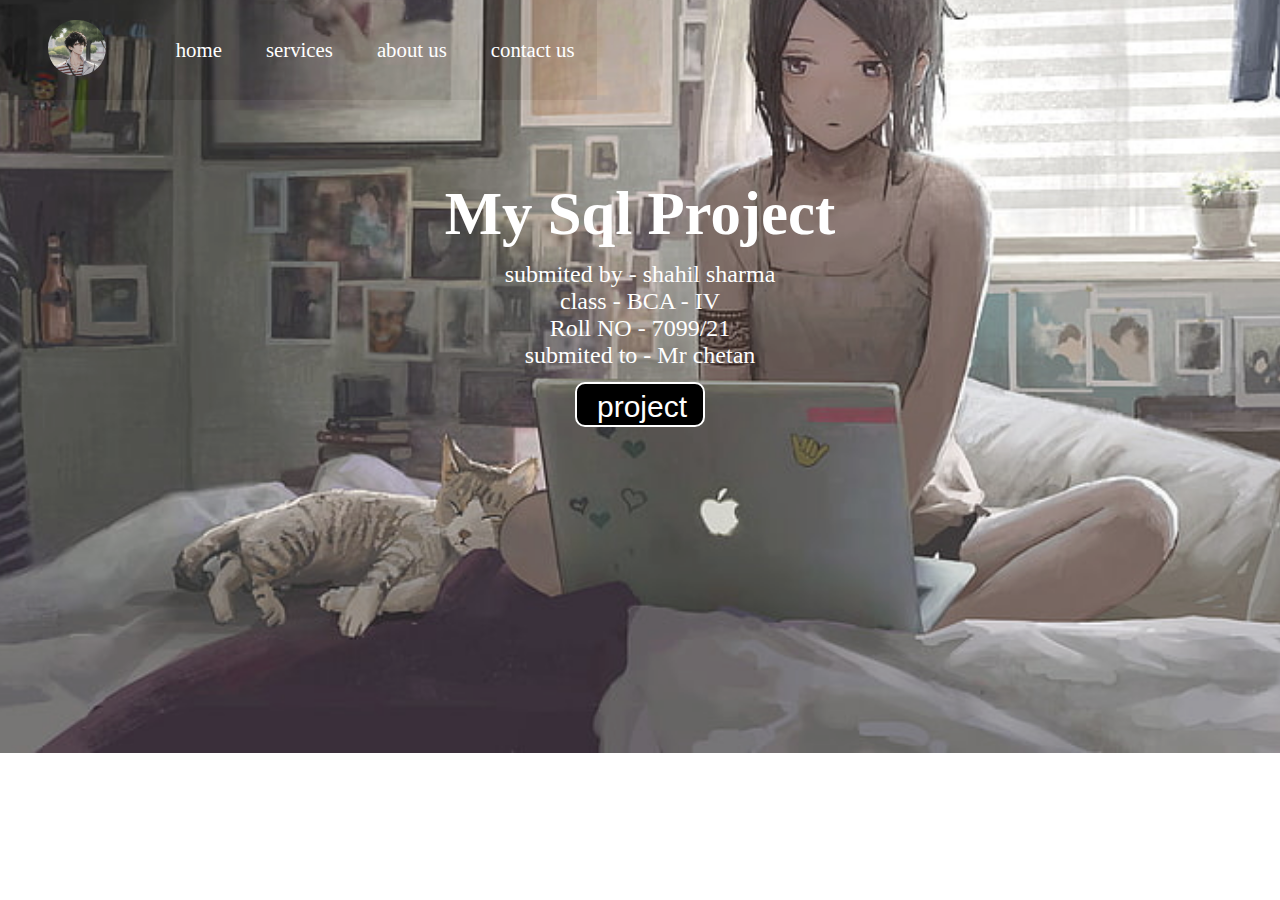
<file: index.html>
<!DOCTYPE html>
<html lang="en">
<head>
    <meta charset="UTF-8">
    <meta http-equiv="X-UA-Compatible" content="IE=edge">
    <meta name="viewport" content="width=device-width, initial-scale=1.0">
    <title>anime review  and watch anime only</title>
    <link rel="stylesheet" href="style.css">
    <link rel="stylesheet" media="screen and (max-width: 1170px)" href="phone.css">
</head>
<body>
    <nav id="navbar">
        <div id="logo">
           <a href="https://instagram.com/s._sahil._?igshid=OTJlNzQ0NWM="> <img src="logo.jpg" alt="my anime website">
            </a>
        </div>
    <ul>
        <li class="item"><a href="#">home </a></li>
        <li class="item"><a href="#">services</a></li>
        <li class="item"><a href="#">about us </a></li>
        <li class="item"><a href="#">contact us </a></li>
    </ul>
        
    </nav>

    <section id="home">
        <h1 class="h-primary">My Sql Project</h1>
        <p> submited by - shahil sharma  </p>
        <p>class - BCA - IV</p>
        <P>Roll NO - 7099/21</P>
        <p>submited to - Mr chetan </p>
        <button class="mnk"> <a href="project/front_page.html">project</a></button>
    </section>
    
</body>
</html>
</file>
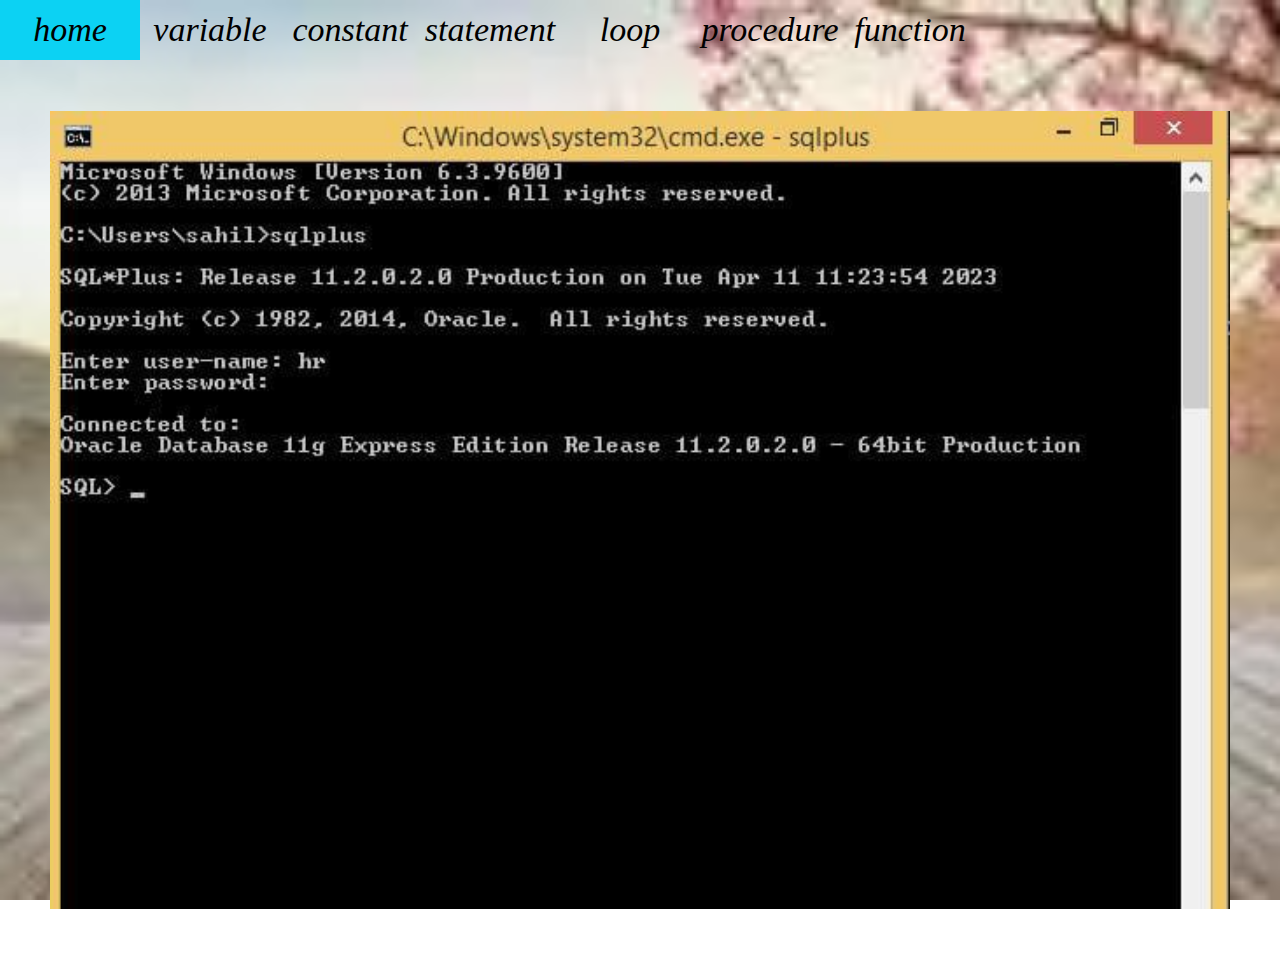
<file: project/pl_sql/pl_sql.html>
<!DOCTYPE html>
<html lang="en">
<head>
  <meta charset="UTF-8">
  <meta http-equiv="X-UA-Compatible" content="IE=edge">
  <meta name="viewport" content="width=device-width, initial-scale=1.0">
  <title>PROJECT PAGE</title>
  <link rel="stylesheet" href="pl_sql.css">
</head>
<body>
  <div >
    <ul >
      <li><a href="../front_page.html">home</a></li>
       <li><a href="#">variable</a>
      <ul>
        <li><a href="image/Screenshot (66).png">initilliz</a></li>
        <li><a href="image/Screenshot (67).png">scope</a></li>
      </ul></li>
       <li><a href="image/Screenshot (68).png">constant</a></li>
       <li><a href="#">statement</a>
       <ul>
        <li><a href="image/Screenshot (69).png">if</a></li>
        <li><a href="image/Screenshot (70).png">case</a></li>
        <li><a href="image/Screenshot (74).png">countinue</a></li>
        <li><a href="image/Screenshot (75).png">goto</a></li>
        </ul>
        <li><a href="#">loop</a>
        <ul>
          <li><a href="image/Screenshot (71).png">exit</a></li>
          <li><a href="image/Screenshot (72).png">while</a></li>
          <li><a href="image/Screenshot (73).png">for</a></li>
        </ul>
        </li>
        <li><a href="image/procedure.jpg">procedure</a></li>
       <li><a href="image/function.jpg">function</a></li>
  </ul>
</div>
<div class="container">
  <div class="box">
    <img src="image/opening.jpg" alt="">
    <span>opening pl/sql </span>
  </div>
  
</div>
  
</body>
</html>
</file>
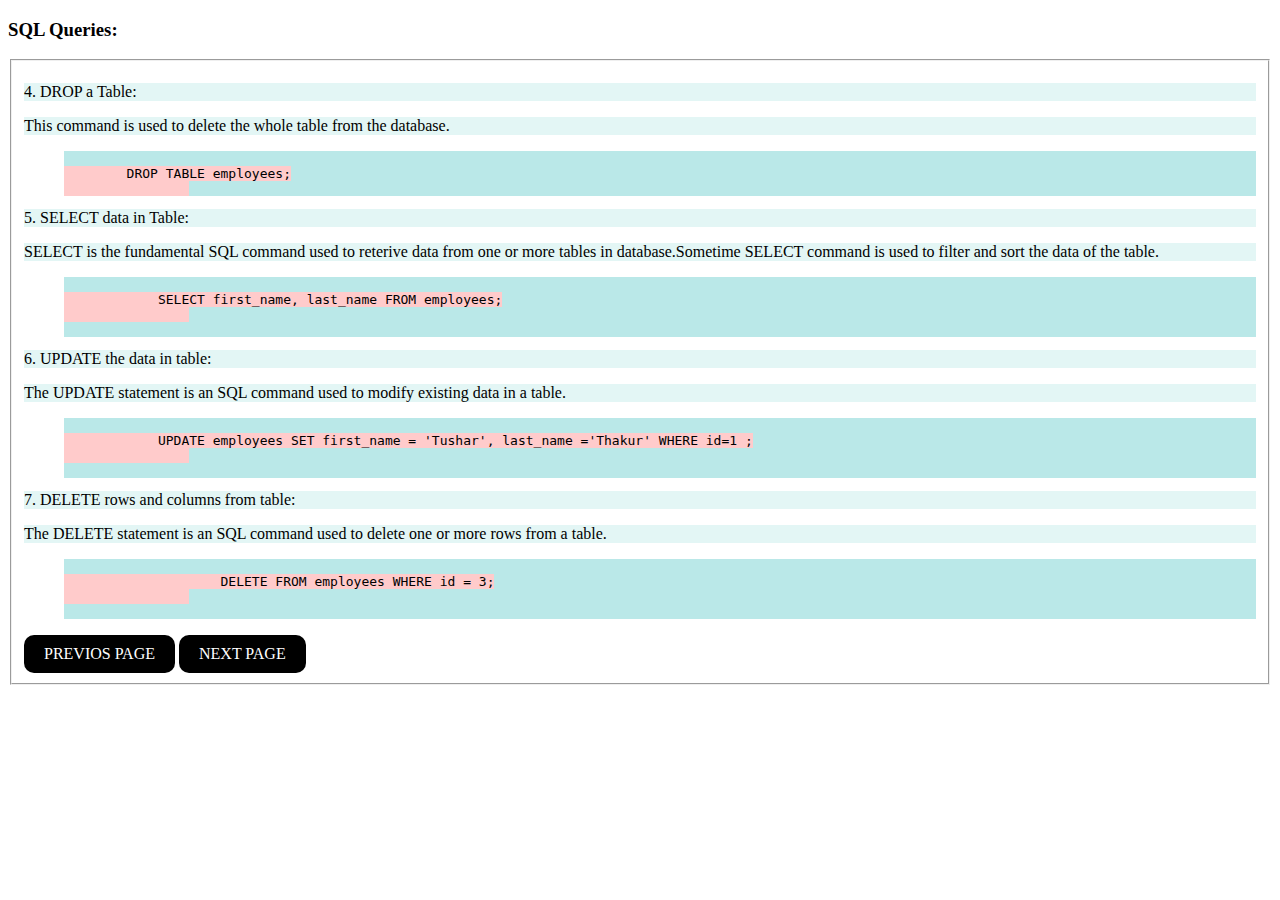
<file: project/THEORY/page1.html>
<!DOCTYPE html>
<html>
    <head>
        <title>
            NEXT PAGE OF SQL Commands
        </title>
        <link rel="stylesheet" type="text/css" href="style.css">
    </head>
    <body>
        <h3>SQL Queries:</h3>
    <fieldset>
	<dl>
	<dt>4. DROP a Table:</dt>
    <p>This command is used to delete the whole table from the database.</p>
	<dd><pre><code>
        DROP TABLE employees;
		</pre></code></dd>
		<dt>5. SELECT data in Table: </dt>
        <p>SELECT is the fundamental SQL command used to reterive data from one or more tables in database.Sometime SELECT command is used to filter and sort the data of the table.</p>
		<dd><pre>
		<code>
            SELECT first_name, last_name FROM employees;
		</code>
		</pre>
		</dd>
		
		<dt>6. UPDATE the data in table: </dt>
        <p>The UPDATE statement is an SQL command used to modify existing data in a table.</p>
		<dd>
		<pre>
		<code>
            UPDATE employees SET first_name = 'Tushar', last_name ='Thakur' WHERE id=1 ;
		</code>
		</pre>
		</dd>
		
        <dt>7. DELETE rows and columns from table: </dt>
        <p>The DELETE statement is an SQL command used to delete one or more rows from a table.</p>
        <dd>
            <pre>
                <code>
                    DELETE FROM employees WHERE id = 3;
                </code>
            </pre>
        </dd>
       
	</dl>
	</section>
    <a href="theory.html" alt="previous page" class="button" target="_blank">PREVIOS PAGE</a>
	<a href="page2.html" alt="next page" class="button" target="_blank">NEXT PAGE</a>
    <br>
</fieldset>

	
    </body>
</html>
</file>
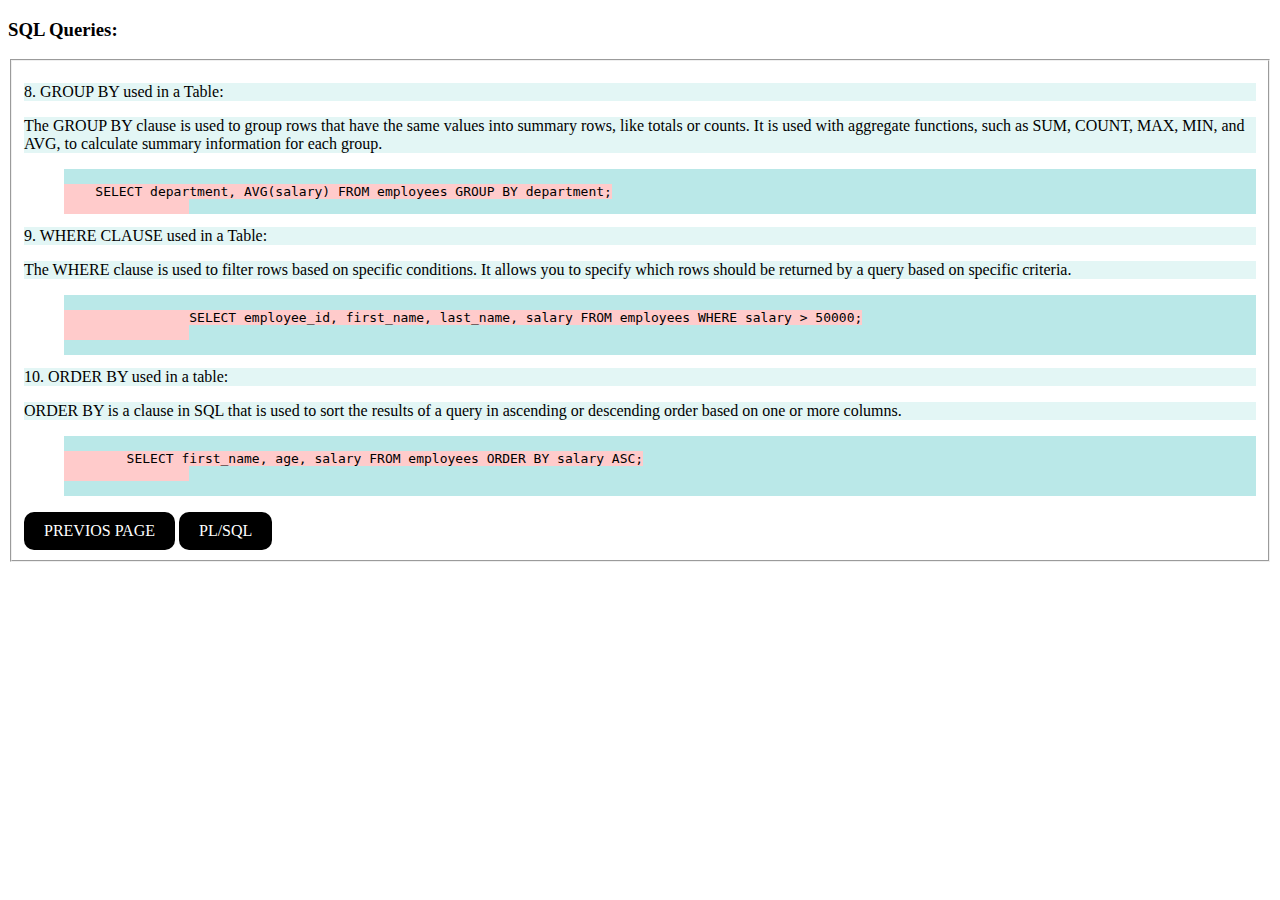
<file: project/THEORY/page2.html>
<!DOCTYPE html>
<html>
    <head>
        <title>
            FUNCTIONS OF SQL
        </title>
        <link rel="stylesheet" type="text/css" href="style.css">
    </head>
    <body>
        <h3>SQL Queries:</h3>
    <fieldset>
	<dl>
	<dt>8. GROUP BY used in a Table:</dt>
    <p>The GROUP BY clause is used to group rows that have the same values into summary rows, like totals or counts. It is used with aggregate functions, such as SUM, COUNT, MAX, MIN, and AVG, to calculate summary information for each group.</p>
	<dd><pre><code>
    SELECT department, AVG(salary) FROM employees GROUP BY department;
		</pre></code></dd>
		
		<dt>9. WHERE CLAUSE used in a Table: </dt>
        <p> The WHERE clause is used to filter rows based on specific conditions. It allows you to specify which rows should be returned by a query based on specific criteria.</p>
		<dd><pre>
		<code>
		SELECT employee_id, first_name, last_name, salary FROM employees WHERE salary > 50000;
		</code>
		</pre>
		</dd>
		
		<dt>10. ORDER BY used in a table: </dt>
        <p>ORDER BY is a clause in SQL that is used to sort the results of a query in ascending or descending order based on one or more columns.</p>
		<dd>
		<pre>
		<code>
        SELECT first_name, age, salary FROM employees ORDER BY salary ASC;
		</code>
		</pre>
		</dd>
		
	</dl>
	</section>
	<a href="page1.html" alt="previous page" class="button" target="_blank">PREVIOS PAGE</a>
	<a href="pl_sql.html" alt="pl/sql" class="button" target="_blank">PL/SQL</a>
    <br>

</fieldset>
	
    </body>
</html>
</file>
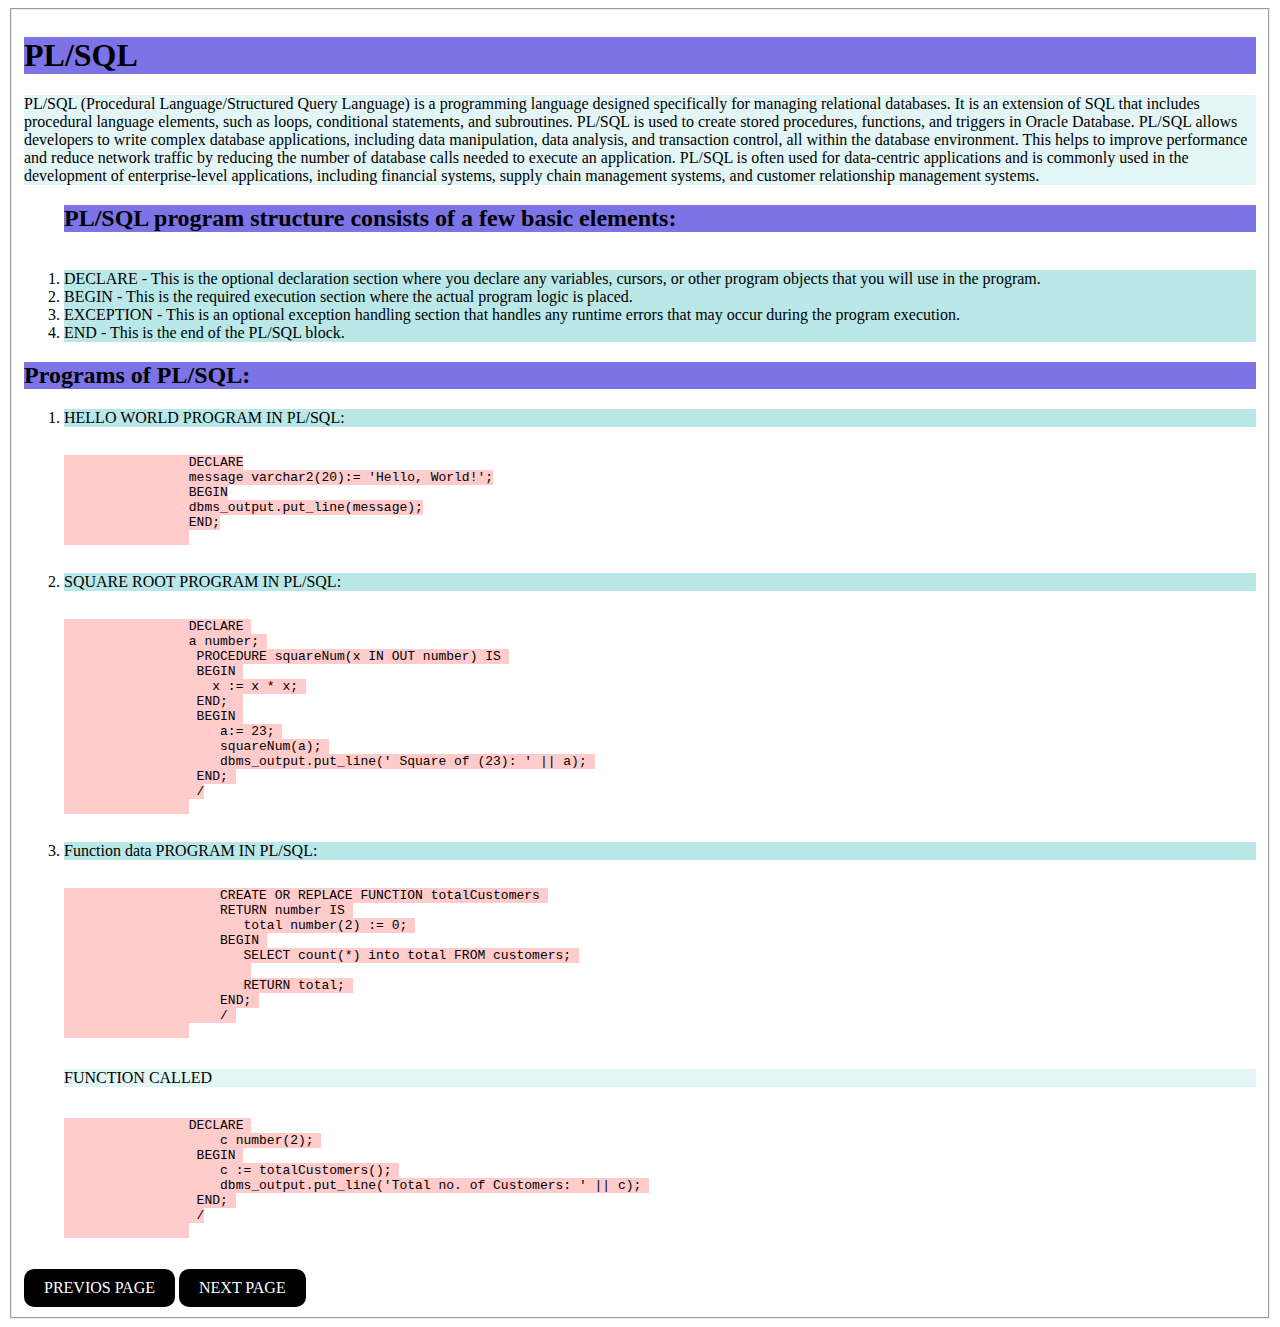
<file: project/THEORY/pl_sql.html>
<!DOCTYPE html>
<html>
    <head>
        <title>
            PL/SQL 
        </title>
        <link rel="stylesheet" type="text/css" href="style.css">
    </head>
    <body>
        <fieldset>
        <h1 class = 'heading'>PL/SQL</h1>
        <p>PL/SQL (Procedural Language/Structured Query Language) is a programming language designed specifically for managing relational databases. 
            It is an extension of SQL that includes procedural language elements, such as loops, conditional statements, and subroutines. 
            PL/SQL is used to create stored procedures, functions, and triggers in Oracle Database.

            PL/SQL allows developers to write complex database applications, including data manipulation, data analysis, and transaction control, all within the database environment. 
            This helps to improve performance and reduce network traffic by reducing the number of database calls needed to execute an application.
            
            PL/SQL is often used for data-centric applications and is commonly used in the development of enterprise-level applications, including financial systems, supply chain management systems, and customer relationship management systems.
            </p>
        
        <ol>
        <h2 class = 'heading'>PL/SQL program structure consists of a few basic elements:</h2>
        <br>
        <li>DECLARE - This is the optional declaration section where you declare any variables, cursors, or other program objects that you will use in the program.</li>
        <li>BEGIN - This is the required execution section where the actual program logic is placed.</li>
        <li>EXCEPTION - This is an optional exception handling section that handles any runtime errors that may occur during the program execution.</li>
        <li>END - This is the end of the PL/SQL block.</li>
        </ol>
        <h2 class ='heading'>Programs of PL/SQL: </h2>
        <ol>
            <li> HELLO WORLD PROGRAM IN PL/SQL:</li>
            <pre>
                <code>
                DECLARE
                message varchar2(20):= 'Hello, World!';
                BEGIN
                dbms_output.put_line(message);
                END;
                </code>
            </pre>
            
            <li> SQUARE ROOT PROGRAM IN PL/SQL:</li>
            <pre>
                <code>
                DECLARE 
                a number; 
                 PROCEDURE squareNum(x IN OUT number) IS 
                 BEGIN 
                   x := x * x; 
                 END;  
                 BEGIN 
                    a:= 23; 
                    squareNum(a); 
                    dbms_output.put_line(' Square of (23): ' || a); 
                 END; 
                 /
                </code>
            </pre>
            
            <li>Function data PROGRAM IN PL/SQL:</li>
            
            <pre>
                <code>
                    CREATE OR REPLACE FUNCTION totalCustomers 
                    RETURN number IS 
                       total number(2) := 0; 
                    BEGIN 
                       SELECT count(*) into total FROM customers; 
                        
                       RETURN total; 
                    END; 
                    / 
                </code>
            </pre>
            <p>FUNCTION CALLED</p>
            <pre>
                <code>
                DECLARE 
                    c number(2); 
                 BEGIN 
                    c := totalCustomers(); 
                    dbms_output.put_line('Total no. of Customers: ' || c); 
                 END; 
                 /
                </code>
            </pre>
            
        </ol>
        <a href="page2.html" alt="previous page" class="button" target="_blank">PREVIOS PAGE</a>
        <a href="pl_sql2.html" alt="next page" class="button"> NEXT PAGE</a>
    </fieldset>
    </body>
</html>
</file>
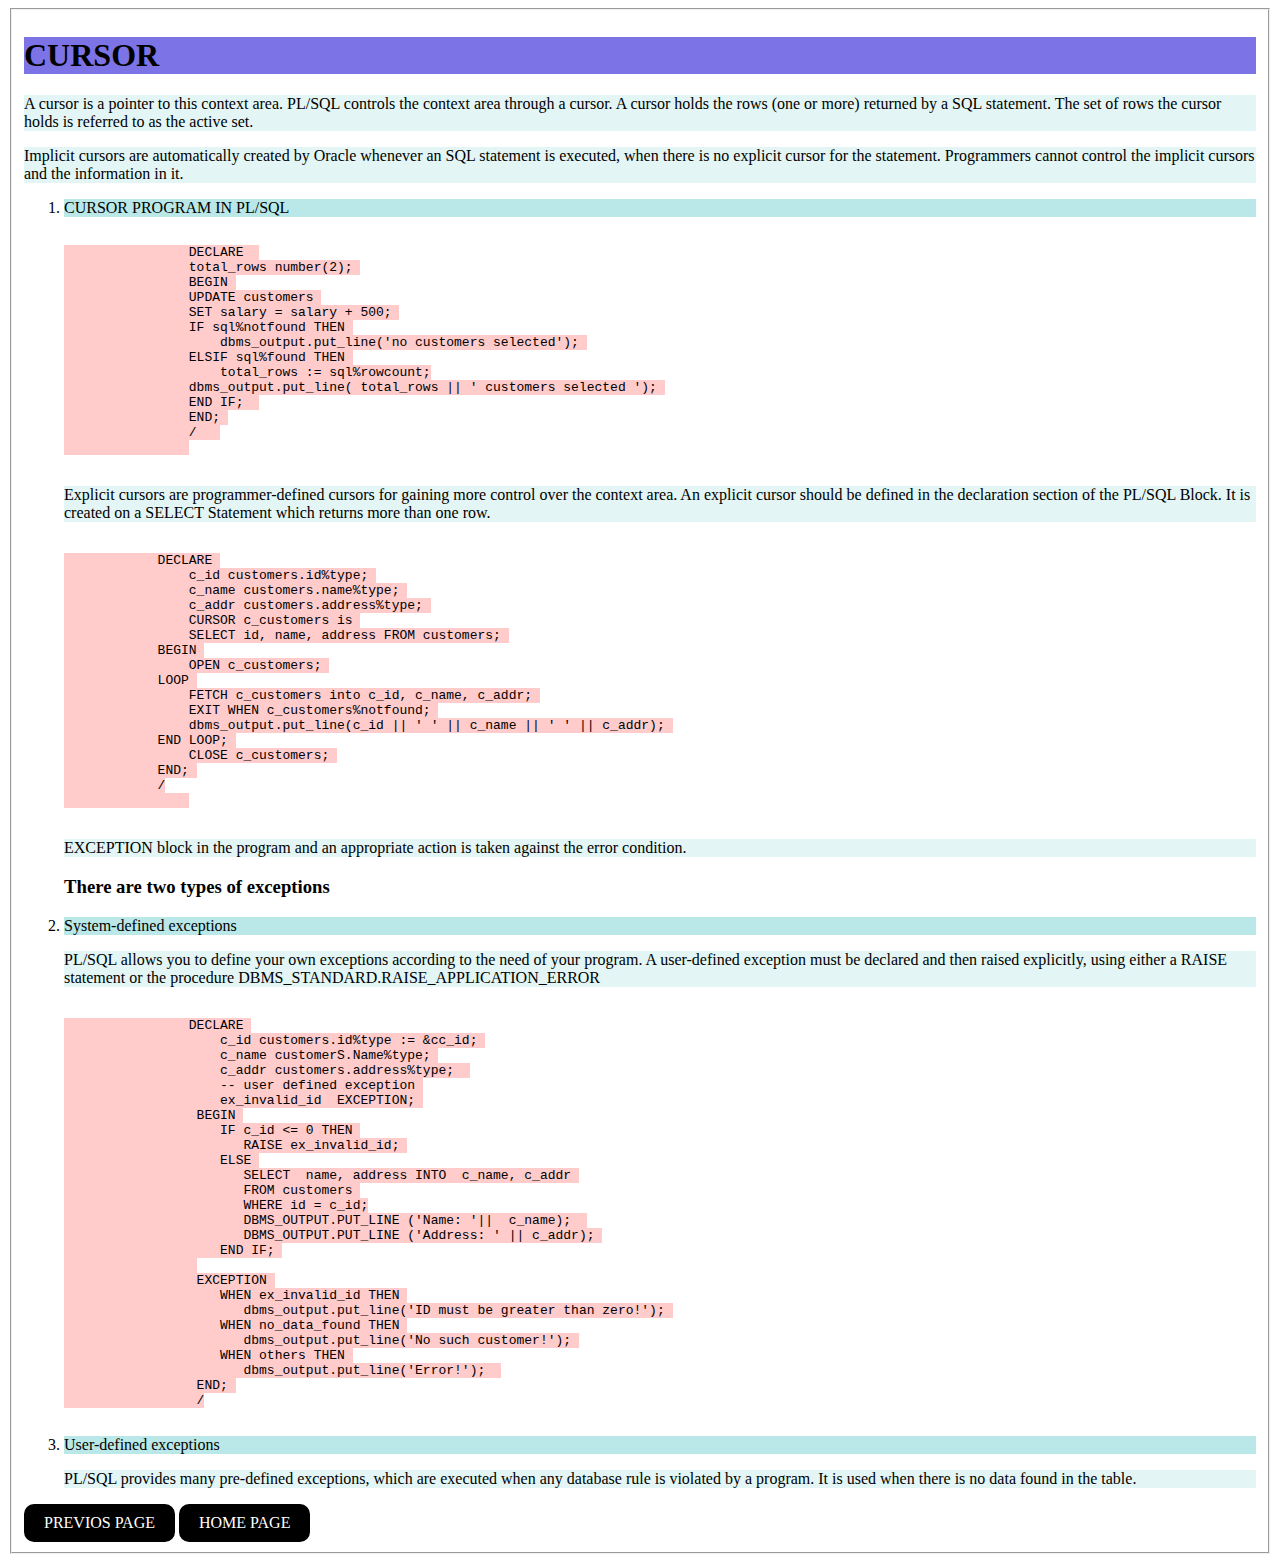
<file: project/THEORY/pl_sql2.html>
<!DOCTYPE html>
<html>
    <head><title>PL/SQL 2 PAGE</title></head>
    <link rel="stylesheet" type="text/css" href="style.css">
    <body>
        <fieldset>
        <h1 class="heading">CURSOR</h1>
        <P>A cursor is a pointer to this context area. PL/SQL controls the context area through a cursor. 
            A cursor holds the rows (one or more) returned by a SQL statement. 
            The set of rows the cursor holds is referred to as the active set.</P>
        <p><bold>Implicit cursors</bold> are automatically created by Oracle whenever an SQL statement is executed, when there is no explicit cursor for the statement. 
            Programmers cannot control the implicit cursors and the information in it.</p>
        <OL>
            <li>CURSOR PROGRAM IN PL/SQL</li>
            <PRE>
                <CODE>
                DECLARE  
                total_rows number(2); 
                BEGIN 
                UPDATE customers 
                SET salary = salary + 500; 
                IF sql%notfound THEN 
                    dbms_output.put_line('no customers selected'); 
                ELSIF sql%found THEN 
                    total_rows := sql%rowcount;
                dbms_output.put_line( total_rows || ' customers selected '); 
                END IF;  
                END; 
                /   
                </CODE>
            </PRE>
        
            <p><bold>Explicit cursors</bold> are programmer-defined cursors for gaining more control over the context area. 
                An explicit cursor should be defined in the declaration section of the PL/SQL Block. 
                It is created on a SELECT Statement which returns more than one row.</p>
            <pre>
                <code>
            DECLARE 
                c_id customers.id%type; 
                c_name customers.name%type; 
                c_addr customers.address%type; 
                CURSOR c_customers is 
                SELECT id, name, address FROM customers; 
            BEGIN 
                OPEN c_customers; 
            LOOP 
                FETCH c_customers into c_id, c_name, c_addr; 
                EXIT WHEN c_customers%notfound; 
                dbms_output.put_line(c_id || ' ' || c_name || ' ' || c_addr); 
            END LOOP; 
                CLOSE c_customers; 
            END; 
            /
                </code>
            </pre>
        
        <p><bold></bold>EXCEPTION block in the program and an appropriate action is taken against the error condition. 
            <h3>There are two types of exceptions</h3></p>
            <li>System-defined exceptions</li>
            <p>PL/SQL allows you to define your own exceptions according to the need of your program. 
                A user-defined exception must be declared and then raised explicitly, using either a RAISE statement or the procedure DBMS_STANDARD.RAISE_APPLICATION_ERROR</p>
            <pre>
                <code>
                DECLARE 
                    c_id customers.id%type := &cc_id; 
                    c_name customerS.Name%type; 
                    c_addr customers.address%type;  
                    -- user defined exception 
                    ex_invalid_id  EXCEPTION; 
                 BEGIN 
                    IF c_id <= 0 THEN 
                       RAISE ex_invalid_id; 
                    ELSE 
                       SELECT  name, address INTO  c_name, c_addr 
                       FROM customers 
                       WHERE id = c_id;
                       DBMS_OUTPUT.PUT_LINE ('Name: '||  c_name);  
                       DBMS_OUTPUT.PUT_LINE ('Address: ' || c_addr); 
                    END IF; 
                 
                 EXCEPTION 
                    WHEN ex_invalid_id THEN 
                       dbms_output.put_line('ID must be greater than zero!'); 
                    WHEN no_data_found THEN 
                       dbms_output.put_line('No such customer!'); 
                    WHEN others THEN 
                       dbms_output.put_line('Error!');  
                 END; 
                 /</code>
            </pre>
            
        <li>User-defined exceptions</li>
        <p>PL/SQL provides many pre-defined exceptions, which are executed when any database rule is violated by a program.  
            It is used when there is no data found in the table.</p>
        </OL>
        <a href="pl_sql.html" alt="previous page" class="button" target="_blank">PREVIOS PAGE</a>
        <a href="../front_page.html" alt="home page" class="button" target="_blank">HOME PAGE</a>

        </fieldset>
        
    </body>
</html>
</file>
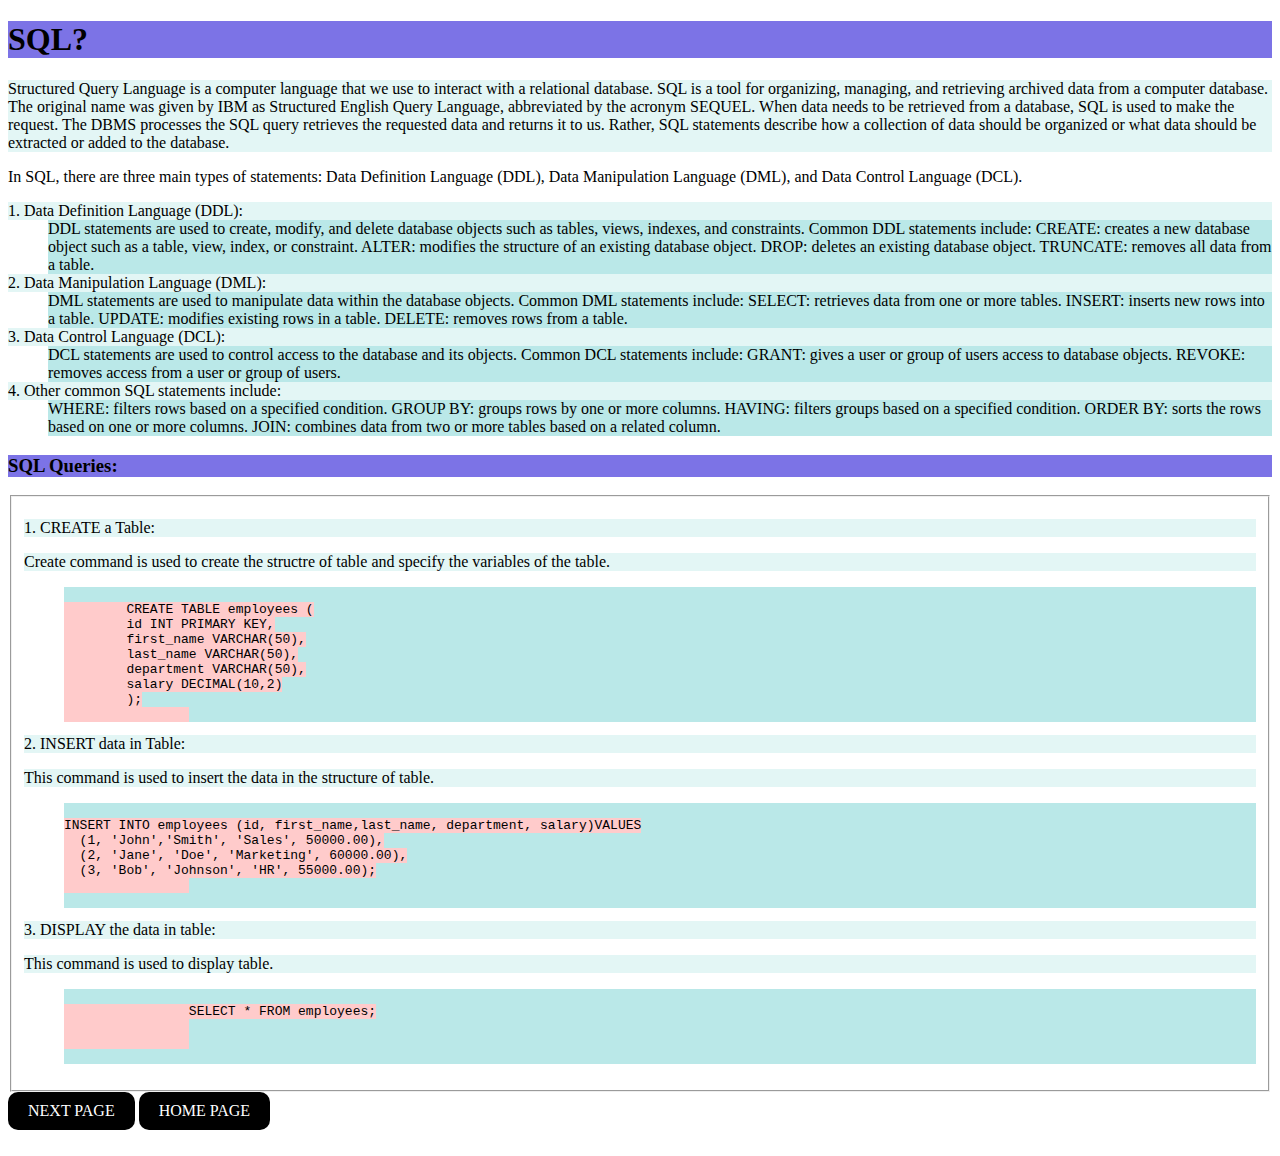
<file: project/THEORY/theory.html>
<!DOCTYPE html>
<html>
<head>
	<title>Practical</title>
	<link rel="stylesheet" type="text/css" href="style.css">
</head>
<body>
	<section>
	<h1 class ='heading'> SQL? </h1>
	<p>Structured Query Language is a computer language that we use to interact with a relational database.
		SQL is a tool for organizing, managing, and retrieving archived data from a computer database. The original name was given by IBM as Structured English Query Language, abbreviated by the acronym SEQUEL. When data needs to be retrieved from a database, SQL is used to make the request. The DBMS processes the SQL query retrieves the requested data and returns it to us.
		Rather, SQL statements describe how a collection of data should be organized or what data should be extracted or added to the database.</p>
	<section>
		In SQL, there are three main types of statements: Data Definition Language (DDL), Data Manipulation Language (DML), and Data Control Language (DCL).
<dl>
<dt>1. Data Definition Language (DDL):</dt>
<dd>
DDL statements are used to create, modify, and delete database objects such as tables, views, indexes, and constraints. Common DDL statements include:

CREATE: creates a new database object such as a table, view, index, or constraint.
ALTER: modifies the structure of an existing database object.
DROP: deletes an existing database object.
TRUNCATE: removes all data from a table.
</dd>
<dt>2. Data Manipulation Language (DML):</dt>
<dd>
DML statements are used to manipulate data within the database objects. Common DML statements include:

SELECT: retrieves data from one or more tables.
INSERT: inserts new rows into a table.
UPDATE: modifies existing rows in a table.
DELETE: removes rows from a table.
</dd>
<dt>3. Data Control Language (DCL):</dt>
<dd>
DCL statements are used to control access to the database and its objects. Common DCL statements include:

GRANT: gives a user or group of users access to database objects.
REVOKE: removes access from a user or group of users.
</dd>

<dt>4. Other common SQL statements include:</dt>
<dd>
WHERE: filters rows based on a specified condition.
GROUP BY: groups rows by one or more columns.
HAVING: filters groups based on a specified condition.
ORDER BY: sorts the rows based on one or more columns.
JOIN: combines data from two or more tables based on a related column.
</dd>

</dl>

	</section>
		<h3 class = 'heading'>SQL Queries:</h3>
	<fieldset>
	<dl>
	<dt>1. CREATE a Table:</dt>
	<p>Create command is used to create the structre of table and specify the variables of the table. </p>
	<dd><pre><code>
	CREATE TABLE employees (
	id INT PRIMARY KEY,
	first_name VARCHAR(50),
	last_name VARCHAR(50),
  	department VARCHAR(50),
  	salary DECIMAL(10,2)
	);
		</pre></code></dd>
		<dt>2. INSERT data in Table: </dt>
		<p>This command is used to insert the data in the structure of table.</p>
		<dd><pre>
		<code>
INSERT INTO employees (id, first_name,last_name, department, salary)VALUES
  (1, 'John','Smith', 'Sales', 50000.00),
  (2, 'Jane', 'Doe', 'Marketing', 60000.00),
  (3, 'Bob', 'Johnson', 'HR', 55000.00);
		</code>
		</pre>
		</dd>
		<dt>3. DISPLAY the data in table: </dt>
		<p>This command is used to display table.</p>
		<dd>
		<pre>
		<code>
		SELECT * FROM employees;
		
		</code>
		</pre>
		</d
		
	</dl>
	</section>
	<a href="page1.html" target="_blank" class="button">NEXT PAGE</a>
	<a href="../front_page.html" alt="home page" class="button" target="_blank">HOME PAGE</a>
<br>
</fieldset>
<br>
	
</body>
</html>
</file>
<file: phone.css>
.btn{
    font-size: 13px;
    padding: 4px 8px;
}
#navbar {
    flex-direction: column;
}

#navbar ul li a{
    font-size: 1rem;
    padding: 0px 7px;
    padding-bottom: 8px;
}
/* Home section */
#home{
    height: 400px; 
    padding: 3px 28px;
}

#home::before{
    height: 480px; 
}

#home p{
    font-size: 13px;
}
.h-primary{
    font-size:26px;
}
</file>
<file: project/pl_sql/pl_sql.css>
*{
  margin: 0;
  padding: 0;
}

body{
  margin: 0;
  padding: 0;
  font-size: 16px;
  background-image: url("download.jpg");
  background-size: cover;
  background-position: center;
  background-repeat: no-repeat;
  height: 100vh;
}


.nav{
  width: 100%;
  height: 60px;
  /* background-color: #d7beca; */
  
  box-shadow: rgba(0,0,0,0.2) 0 2px 6px 0;
}

 ul{
  list-style-type: none;

}
ul li{
  float: left;
  width: 140px;
  height: 60px;
  font-size: 20px;
  line-height: 60px;
  
  text-align: center;
}
ul li a{
  text-decoration: none;
  color: black;
  font-size: 34px;
  font-style: italic;
  
  display: block;
}
 ul li a:hover{
  background-color: #0cd2f3;
  transition: 1s all ease;
 }

 ul li ul{
  position: relative;
 }

 ul li ul li {
  display: none;
  /* display gayab */
  background-color: #fff;
  box-shadow: rgba(0,0,0,0.2) 0 2px 6px 0;
  height: 60px;
  transition: 1s all;
  }

  ul li:hover ul li {
    display: block;
    transition: 1s all ;
    animation: drop 1s ease;
  }
  @keyframes drop {
    0%{
      transform: scale(2,2) rotatex(90deg);
    }
    100%{
      transform: scale(1,1) rotatex(0deg);
    }
  }

  ul li ul li ul {
    position: absolute;
    left: 100%;
    display: none;
    top: 0;
  }

  ul li ul li:hover ul{
    display: block;
  }
  .container{
    display: flex;
    width: 100%;
    padding: 4% 2%;
    box-sizing: border-box;
    height: 100vh;

  }

  .container .box{
    flex: 1;
    overflow: hidden;
    transition: 0,5s all ;
    margin: 0 2%;
    box-shadow: 0 20px 30 px rgba(0,0,0,0.1);
    line-height: 0;
  }

  .container .box >img{
    width: 100%;
    height: 50%%;
    object-fit: cover;
    transition: 0.5 all;
  }
  .container .box > span{
    display: block;
    text-align: center;
    height: 10vh;
    line-height: 2.6;
    font-size: 3.8vh;
  }
  .container .box:hover{
    flex: 1  1 50%;
  }
  .container.box:hover img{
    width: 100%;
    height: 100%;
  }
</file>
<file: project/THEORY/style.css>
body{
    background-color: #ffff;
}
.button{
    display: inline-block;
    padding: 10px 20px ;
    color: white;
    background-color: black;
    text-align: center;
    font-size: 16px;
    text-decoration: none;
    border-radius: 10px;   
}
footer{
    background-color:#6f4e37;
    color: black;
    padding: 10PX;
    text-align: center;
}
code
{
    background-color: #ffcbcb;
}
.heading{
    background-color: #7c73e6;
}
dt{
   background-color: #e3f6f5;
}
dd{
    background-color: #bae8e8;
}
p{
    background-color: #e3f6f5;
}
li{
    background-color: #bae8e8;
}
</file>
<file: style.css>
/* css reset */
*{
    margin: 0px;
    padding: 0px;
}
 
:root{
    --navbar-height :var 59px;
}
/* flex karna se jitni bhi cheeza uppar nicha ha voh ek row ki form mae ajayanga  */
#navbar{
    display: flex;
    align-items: center;
    position: absolute;
    top: 0px;
}
/* logo and image */
#logo{
    margin:10px 38px;

}
#logo img{
    margin:10px 10px;
    height: 56px;
    border-radius: 40px;

}
#logo a{
    text-decoration: none;
}
#navbar::before{
    content: "";
    background-color: black;
    position: absolute;
    height: 100%;
    width: 100%;
    z-index: -1;
    opacity: 0.4;
}
#navbar ul{
    display: flex;
}
#navbar ul li {
    /* color: white; */
    list-style: none;
    font-size: 1.3rem;
}
/* agr a mae padding denga to jo hover karenga usma kaam ayanga kynki agrb bina */
/* uska sidha li mae pading denga to khali space bech mae bach jayagii */
#navbar ul li a{
    display: block;
    color: white;
    padding: 3px 22px;
    border-radius: 20px;
    text-decoration: none;
}
#navbar ul li a:hover{
    display: block;
    color: black;
    background-color: white;
   
}
/* home section */
#home{
    display: flex;
    flex-direction: column;
    padding: 3px 200px;
    justify-content: center;
    align-items: center;
    height: 600px;
}
#home::before{
   content: "";
   position: absolute;
    background:url('background.jpg') no-repeat center center/cover;
    /* issa image puri trh se ajati ha  */
    position: absolute;
    height: 100%;
    width: 100%;
    z-index: -1;
    opacity: 0.89;   
}

/* utility clases */
#home h1{
    color: white;
    text-align: center;
    
}
#home p{
    color: white;
    text-align: center;
    font-size: 1.5rem;

}
.h-primary{
    font-size: 3.8rem;
    padding: 12px;
}
.btn{
    padding: 6px 20px;
    border: 2px solid white;
    background-color: #644545;
    color: white;
    margin: 17px;
    border-radius: 10px;
    cursor: pointer;
}

/* services section  */
.center{
    text-align:center;
}
.h-secondary{
    font-size: 2.8rem;
    padding: 12px;
}

.mnk{
    padding: 6px 20px;
    border: 2px solid white;
    background-color: #644545;
    color: white;
    margin: 13px;
    border-radius: 10px;
    cursor: pointer;
    width: 130px;
    height: 45px;
    text-align: center;
    font-size: 30px;
    background-color: black;

}
.mnk:hover{
    background-color: white;

}
#home button{
    width: 130px;
}
#home button a{
    color: white;
    text-decoration: none;
    display: block;
}
#home button a:hover{
    color: black;
    font-style: italic;
    display: block;
}
</file>
